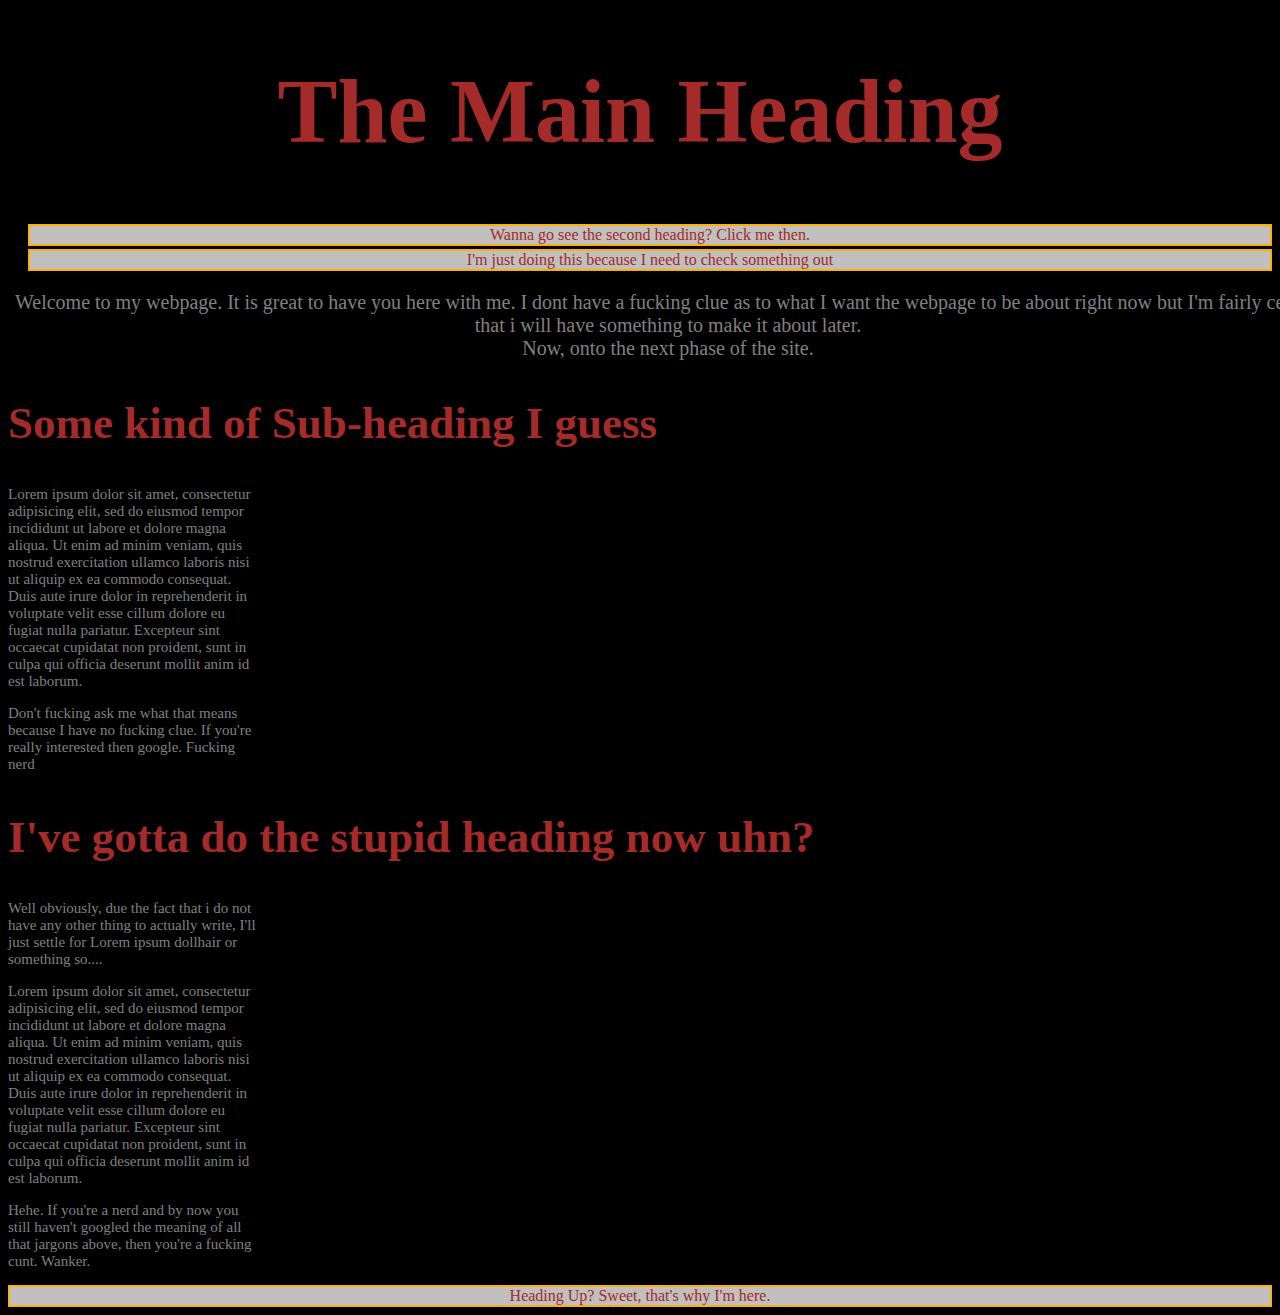
<file: mine/index.html>
<!DOCTYPE html>
<html lang="en">
<head>
	<title>My Work</title>
	<meta charset="utf-8">
</head>
<style type="text/css">

	#toppage {
		color: brown;
		text-align: center;
		font-family: brush script mt;
		font-size: 90px;
	} 

	#part1, #part2 {
		color: brown;
		text-align: left;
		font-family: brush script mt;
		font-size: 45px;
	}

	#toptext {
		font-size: 20px;
		width: 1320px;
		font-family: times new roman;
		text-align: center;
	}

	p {
		font-size: 15px;
		width:250px;
		color: grey;
		font-family: ariel;
	}

	body {
		background-color: black;
	}

	ul {
		color: green;
		text-align: left;
		margin-left: -20px;
	}

	section li {
		list-style: none
	}
	a:link, a:visited {
		text-decoration: none;
		display: block;
		background-color: silver;
		border: 2px solid #fcb103;
		color: brown;
		margin-bottom: 3px;
		text-align: center;
	}

	a:hover, a:active {
		background-color: brown;
		color: silver;
		border: 4px solid grey;
	}
</style>
<body>
	<h1 id="toppage">The Main Heading</h1>
	<section>
		<ul>
			<li><a href="#part1">Wanna go see the second heading? Click me then.</a></li>
			<li><a href="#part2">I'm just doing this because I need to check something out</a></li>
		</ul>
	</section>

<p id="toptext">Welcome to my webpage. It is great to have you here with me. I dont have a fucking clue as to what I want the webpage to be about right now but I'm fairly certain that i will have something to make it about later. <br>
Now, onto the next phase of the site.</p>

<h2 id="part1">Some kind of Sub-heading I guess</h2>
<p>Lorem ipsum dolor sit amet, consectetur adipisicing elit, sed do eiusmod
tempor incididunt ut labore et dolore magna aliqua. Ut enim ad minim veniam,
quis nostrud exercitation ullamco laboris nisi ut aliquip ex ea commodo
consequat. Duis aute irure dolor in reprehenderit in voluptate velit esse
cillum dolore eu fugiat nulla pariatur. Excepteur sint occaecat cupidatat non
proident, sunt in culpa qui officia deserunt mollit anim id est laborum.<br>
</p>
<p>Don't fucking ask me what that means because I have no fucking clue. If you're really interested then google. Fucking nerd</p>

<h2 id="part2">I've gotta do the stupid heading now uhn?</h2>
<p>Well obviously, due the fact that i do not have any other thing to actually write, I'll just settle for Lorem ipsum dollhair or something so....<br>
</p>
<p>
	Lorem ipsum dolor sit amet, consectetur adipisicing elit, sed do eiusmod
	tempor incididunt ut labore et dolore magna aliqua. Ut enim ad minim veniam,
	quis nostrud exercitation ullamco laboris nisi ut aliquip ex ea commodo
	consequat. Duis aute irure dolor in reprehenderit in voluptate velit esse
	cillum dolore eu fugiat nulla pariatur. Excepteur sint occaecat cupidatat non
	proident, sunt in culpa qui officia deserunt mollit anim id est laborum.
</p>
<p>
	Hehe. If you're a nerd and by now you still haven't googled the meaning of all that jargons above, then you're a fucking cunt. Wanker.
</p>

<a href="#toppage">Heading Up? Sweet, that's why I'm here.</a>

</body>
</html>
</file>
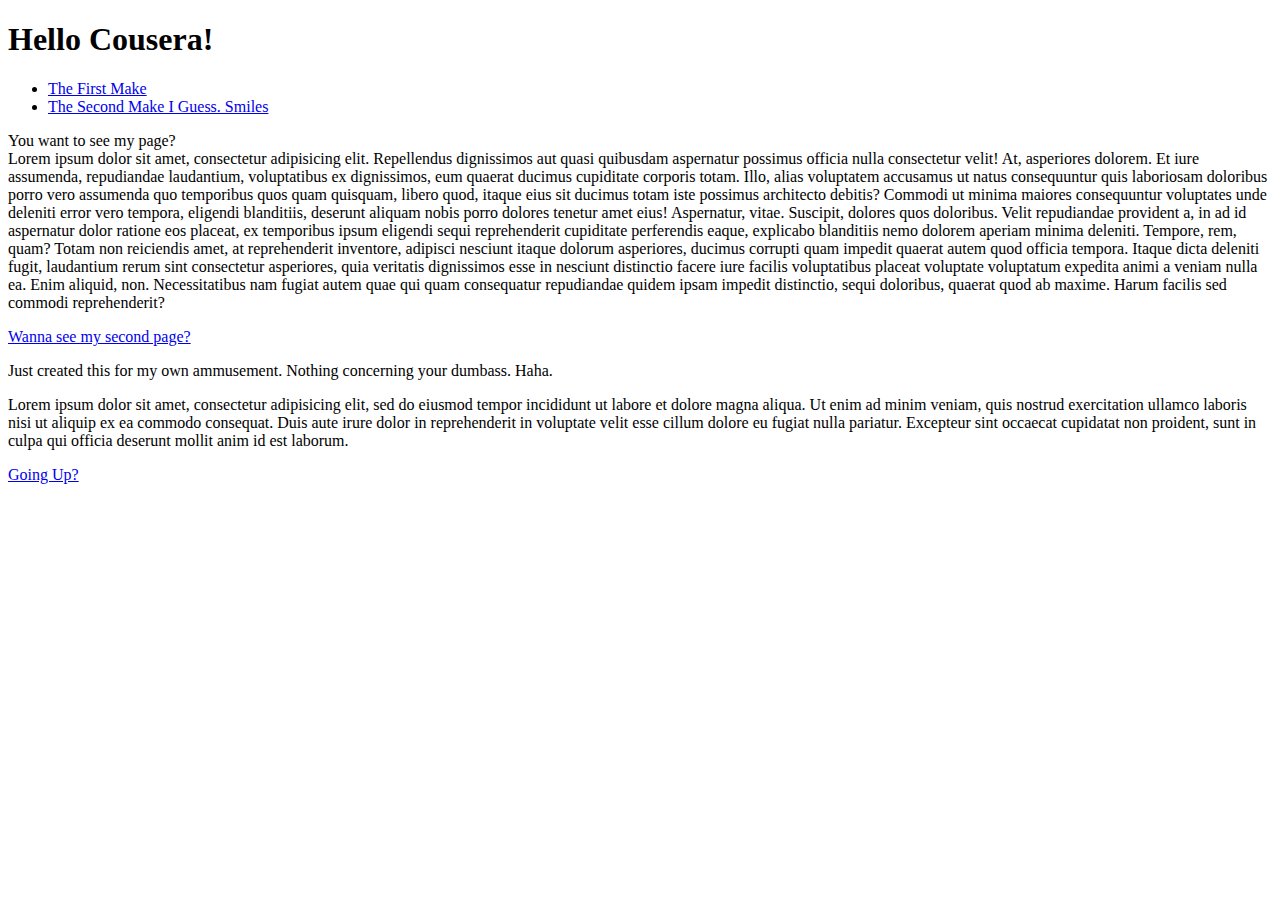
<file: site/index.html>
<!DOCTYPE html>
<html lang="en">
<head>
	<title>Hello Cousera!</title>
</head>
<style type="text/css">
	body {
		font-size: 100%;
	}
</style>
<body>
	<h1 id="top">Hello Cousera!</h1>
	<section>
		<ul>
			<li><a href="#Path 1"> The First Make</a></li>
			<li><a href="#Path 2"> The Second Make I Guess. Smiles</a></li>	
		</ul>
	</section>

<p id="Path 1">You want to see my page?<br>
Lorem ipsum dolor sit amet, consectetur adipisicing elit. Repellendus dignissimos aut quasi quibusdam aspernatur possimus officia nulla consectetur velit! At, asperiores dolorem. Et iure assumenda, repudiandae laudantium, voluptatibus ex dignissimos, eum quaerat ducimus cupiditate corporis totam. Illo, alias voluptatem accusamus ut natus consequuntur quis laboriosam doloribus porro vero assumenda quo temporibus quos quam quisquam, libero quod, itaque eius sit ducimus totam iste possimus architecto debitis? Commodi ut minima maiores consequuntur voluptates unde deleniti error vero tempora, eligendi blanditiis, deserunt aliquam nobis porro dolores tenetur amet eius! Aspernatur, vitae. Suscipit, dolores quos doloribus. Velit repudiandae provident a, in ad id aspernatur dolor ratione eos placeat, ex temporibus ipsum eligendi sequi reprehenderit cupiditate perferendis eaque, explicabo blanditiis nemo dolorem aperiam minima deleniti. Tempore, rem, quam? Totam non reiciendis amet, at reprehenderit inventore, adipisci nesciunt itaque dolorum asperiores, ducimus corrupti quam impedit quaerat autem quod officia tempora. Itaque dicta deleniti fugit, laudantium rerum sint consectetur asperiores, quia veritatis dignissimos esse in nesciunt distinctio facere iure facilis voluptatibus placeat voluptate voluptatum expedita animi a veniam nulla ea. Enim aliquid, non. Necessitatibus nam fugiat autem quae qui quam consequatur repudiandae quidem ipsam impedit distinctio, sequi doloribus, quaerat quod ab maxime. Harum facilis sed commodi reprehenderit?</p>
	<a href="indexi.html" title="My Second Page Yeah?">
		<div>Wanna see my second page?</div>
	</a>

<p id="Path 2">Just created this for my own ammusement. Nothing concerning your dumbass. Haha.</p>

<p>
	Lorem ipsum dolor sit amet, consectetur adipisicing elit, sed do eiusmod
	tempor incididunt ut labore et dolore magna aliqua. Ut enim ad minim veniam,
	quis nostrud exercitation ullamco laboris nisi ut aliquip ex&nbsp;ea commodo
	consequat. Duis aute irure dolor in reprehenderit in voluptate velit esse
	cillum dolore eu fugiat nulla pariatur. Excepteur sint occaecat cupidatat non
	proident, sunt in culpa qui officia deserunt mollit anim id est laborum.
</p>

<a href="#top">Going Up?</a>
</body>
</html>
</file>
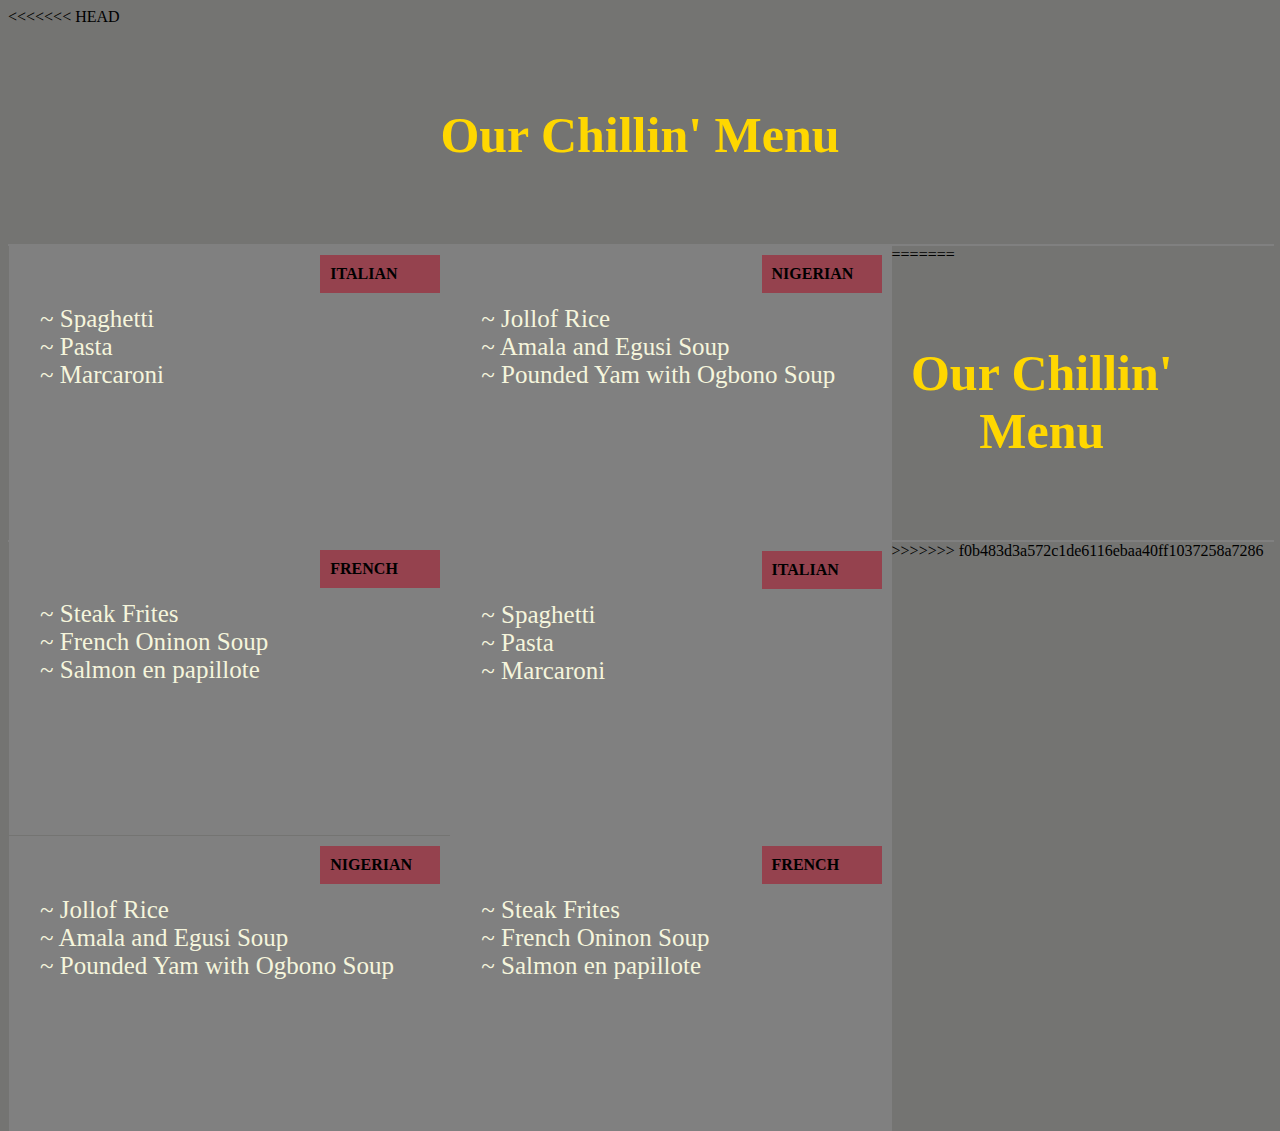
<file: test/restaurant menu.html>
<<<<<<< HEAD
<!DOCTYPE html>
<html>

<head>
    <meta charset="utf-8">
    <meta name="viewport" content="width=device-width, initial-scale=1">
    <link rel="stylesheet" href="css/style.css">
    <title>Hyouka's Ice Cold Restaurant</title>
</head>


<body>
<h1>Our Chillin' Menu</h1>

<div class="row">
  <div class="col-lg-4 col-md-6 col-sm-12">
    <section>ITALIAN</section>
      <p>
        ~ Spaghetti<br>~ Pasta<br>~ Marcaroni
      </p>
  </div>


  <div class="col-lg-4 col-md-6 col-sm-12">
    <section>NIGERIAN</section>
      <p>
        ~ Jollof Rice<br>~ Amala and Egusi Soup<br>~ Pounded Yam with Ogbono Soup
      </p>
  </div>


  <div class="col-lg-4 col-md-12 col-sm-12">
    <section>FRENCH</section>  
      <p>
        ~ Steak Frites<br>~ French Oninon Soup<br>~ Salmon en papillote
      </p>
  </div>
</div>

</body>
</html>
=======
<!DOCTYPE html>
<html>

<head>
    <meta charset="utf-8">
    <meta name="viewport" content="width=device-width, initial-scale=1">
    <link rel="stylesheet" href="css/style.css">
    <title>Hyouka's Ice Cold Restaurant</title>
</head>


<body>
<h1>Our Chillin' Menu</h1>

<div class="row">
  <div class="col-lg-4 col-md-6 col-sm-12">
    <section>ITALIAN</section>
      <p>
        ~ Spaghetti<br>~ Pasta<br>~ Marcaroni
      </p>
  </div>


  <div class="col-lg-4 col-md-6 col-sm-12">
    <section>NIGERIAN</section>
      <p>
        ~ Jollof Rice<br>~ Amala and Egusi Soup<br>~ Pounded Yam with Ogbono Soup
      </p>
  </div>


  <div class="col-lg-4 col-md-12 col-sm-12">
    <section>FRENCH</section>  
      <p>
        ~ Steak Frites<br>~ French Oninon Soup<br>~ Salmon en papillote
      </p>
  </div>
</div>

</body>
</html>
>>>>>>> f0b483d3a572c1de6116ebaa40ff1037258a7286
</file>
<file: test/css/style.css>
<<<<<<< HEAD
/********** Base styles **********/
* {
  box-sizing: border-box;
}

body{
  background-color: #747472;
}


h1 {
  margin: 80px;
  text-align: center;
  font-family: impact;
  font-size: 50px;
  color: gold;
}

p {
  border: 1px transparent;
  background-color: grey;
  width: 90%;
  height: 200px;
  margin-right: auto;
  margin-left: auto;
  margin-top: 50px;
  font-family: gabriola;
  font-size: 25px;
  color: beige;
  overflow: auto;
}

section{
  float: right;
  border: 1px transparent;
  width: 100px;
  background-color: #95424E;
  position: relative;
  top: 0;
  right: 0;
  padding: 10px;
  font-family: cursive;
  font-size: inherit;
  font-weight: bold;
}

div{
  background-color: grey;
  border: 1px solid grey;
}


























/* Simple Responsive Framework. */
.row {
  width: 100%;
}

/********** Large devices only **********/
@media (min-width: 1200px) {
  .col-lg-1, .col-lg-2, .col-lg-3, .col-lg-4, .col-lg-5, .col-lg-6, .col-lg-7, .col-lg-8, .col-lg-9, .col-lg-10, .col-lg-11, .col-lg-12 {
    float: left;
    border: 10px solid grey;
  }
  .col-lg-1 {
    width: 8.33%;
  }
  .col-lg-2 {
    width: 16.66%;
  }
  .col-lg-3 {
    width: 25%;
  }
  .col-lg-4 {
    width: 33.33%;
  }
  .col-lg-5 {
    width: 41.66%;
  }
  .col-lg-6 {
    width: 50%;
  }
  .col-lg-7 {
    width: 58.33%;
  }
  .col-lg-8 {
    width: 66.66%;
  }
  .col-lg-9 {
    width: 74.99%;
  }
  .col-lg-10 {
    width: 83.33%;
  }
  .col-lg-11 {
    width: 91.66%;
  }
  .col-lg-12 {
    width: 100%;
  }
}

/********** Medium devices only **********/
@media (min-width: 950px) and (max-width: 1199px) {
  .col-md-1, .col-md-2, .col-md-3, .col-md-4, .col-md-5, .col-md-6, .col-md-7, .col-md-8, .col-md-9, .col-md-10, .col-md-11, .col-md-12 {
    float: left;
    border: 10px solid grey;
  }
  .col-md-1 {
    width: 8.33%;
  }
  .col-md-2 {
    width: 16.66%;
  }
  .col-md-3 {
    width: 25%;
  }
  .col-md-4 {
    width: 33.33%;
  }
  .col-md-5 {
    width: 41.66%;
  }
  .col-md-6 {
    width: 50%;
  }
  .col-md-7 {
    width: 58.33%;
  }
  .col-md-8 {
    width: 66.66%;
  }
  .col-md-9 {
    width: 74.99%;
  }
  .col-md-10 {
    width: 83.33%;
  }
  .col-md-11 {
    width: 91.66%;
  }
  .col-md-12 {
    width: 100%;
  }
}

/********** Small devices only **********/
@media (max-width: 949px) {
  .col-sm-1, .col-sm-2, .col-sm-3, .col-sm-4, .col-sm-5, .col-sm-6, .col-sm-7, .col-sm-8, .col-sm-9, .col-sm-10, .col-sm-11, .col-sm-12 {
    float: left;
    border: 10px solid grey;
  }
  .col-sm-1 {
    width: 8.33%;
  }
  .col-sm-2 {
    width: 16.66%;
  }
  .col-sm-3 {
    width: 25%;
  }
  .col-sm-4 {
    width: 33.33%;
  }
  .col-sm-5 {
    width: 41.66%;
  }
  .col-sm-6 {
    width: 50%;
  }
  .col-sm-7 {
    width: 58.33%;
  }
  .col-sm-8 {
    width: 66.66%;
  }
  .col-sm-9 {
    width: 74.99%;
  }
  .col-sm-10 {
    width: 83.33%;
  }
  .col-sm-11 {
    width: 91.66%;
  }
  .col-sm-12 {
    width: 100%;
  }
=======
/********** Base styles **********/
* {
  box-sizing: border-box;
}

body{
  background-color: #747472;
}


h1 {
  margin: 80px;
  text-align: center;
  font-family: impact;
  font-size: 50px;
  color: gold;
}

p {
  border: 1px transparent;
  background-color: grey;
  width: 90%;
  height: 200px;
  margin-right: auto;
  margin-left: auto;
  margin-top: 50px;
  font-family: gabriola;
  font-size: 25px;
  color: beige;
  overflow: auto;
}

section{
  float: right;
  border: 1px transparent;
  width: 100px;
  background-color: #95424E;
  position: relative;
  top: 0;
  right: 0;
  padding: 10px;
  font-family: cursive;
  font-size: inherit;
  font-weight: bold;
}

div{
  background-color: grey;
  border: 1px solid grey;
}


























/* Simple Responsive Framework. */
.row {
  width: 100%;
}

/********** Large devices only **********/
@media (min-width: 1200px) {
  .col-lg-1, .col-lg-2, .col-lg-3, .col-lg-4, .col-lg-5, .col-lg-6, .col-lg-7, .col-lg-8, .col-lg-9, .col-lg-10, .col-lg-11, .col-lg-12 {
    float: left;
    border: 10px solid grey;
  }
  .col-lg-1 {
    width: 8.33%;
  }
  .col-lg-2 {
    width: 16.66%;
  }
  .col-lg-3 {
    width: 25%;
  }
  .col-lg-4 {
    width: 33.33%;
  }
  .col-lg-5 {
    width: 41.66%;
  }
  .col-lg-6 {
    width: 50%;
  }
  .col-lg-7 {
    width: 58.33%;
  }
  .col-lg-8 {
    width: 66.66%;
  }
  .col-lg-9 {
    width: 74.99%;
  }
  .col-lg-10 {
    width: 83.33%;
  }
  .col-lg-11 {
    width: 91.66%;
  }
  .col-lg-12 {
    width: 100%;
  }
}

/********** Medium devices only **********/
@media (min-width: 950px) and (max-width: 1199px) {
  .col-md-1, .col-md-2, .col-md-3, .col-md-4, .col-md-5, .col-md-6, .col-md-7, .col-md-8, .col-md-9, .col-md-10, .col-md-11, .col-md-12 {
    float: left;
    border: 10px solid grey;
  }
  .col-md-1 {
    width: 8.33%;
  }
  .col-md-2 {
    width: 16.66%;
  }
  .col-md-3 {
    width: 25%;
  }
  .col-md-4 {
    width: 33.33%;
  }
  .col-md-5 {
    width: 41.66%;
  }
  .col-md-6 {
    width: 50%;
  }
  .col-md-7 {
    width: 58.33%;
  }
  .col-md-8 {
    width: 66.66%;
  }
  .col-md-9 {
    width: 74.99%;
  }
  .col-md-10 {
    width: 83.33%;
  }
  .col-md-11 {
    width: 91.66%;
  }
  .col-md-12 {
    width: 100%;
  }
}

/********** Small devices only **********/
@media (max-width: 949px) {
  .col-sm-1, .col-sm-2, .col-sm-3, .col-sm-4, .col-sm-5, .col-sm-6, .col-sm-7, .col-sm-8, .col-sm-9, .col-sm-10, .col-sm-11, .col-sm-12 {
    float: left;
    border: 10px solid grey;
  }
  .col-sm-1 {
    width: 8.33%;
  }
  .col-sm-2 {
    width: 16.66%;
  }
  .col-sm-3 {
    width: 25%;
  }
  .col-sm-4 {
    width: 33.33%;
  }
  .col-sm-5 {
    width: 41.66%;
  }
  .col-sm-6 {
    width: 50%;
  }
  .col-sm-7 {
    width: 58.33%;
  }
  .col-sm-8 {
    width: 66.66%;
  }
  .col-sm-9 {
    width: 74.99%;
  }
  .col-sm-10 {
    width: 83.33%;
  }
  .col-sm-11 {
    width: 91.66%;
  }
  .col-sm-12 {
    width: 100%;
  }
>>>>>>> f0b483d3a572c1de6116ebaa40ff1037258a7286
}
</file>
